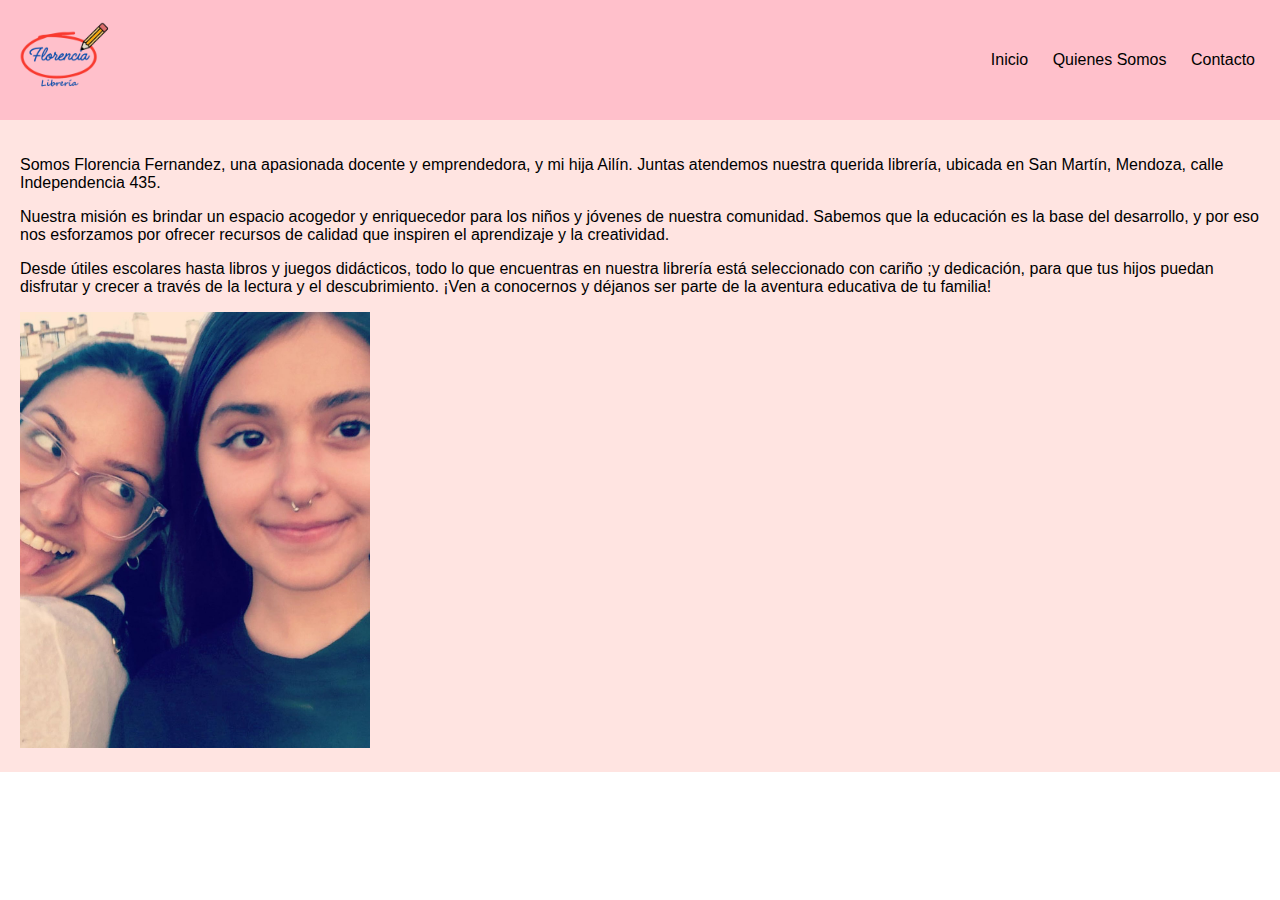
<file: 2 quienes somos.html>
<!DOCTYPE html>
<html lang="es">
<head>
    <meta name="viewport" content="width=device-width, initial-scale=1.0">
    <meta charset="UTF-8">
    <title>Quienes Somos</title>
    <style>
        /* Estilos comunes */
        body {
            font-family: Arial, sans-serif;
            margin: 0;
            padding: 0;
        }
        .header {
            background-color: pink;
            padding: 10px 15px;
            display: flex;
            align-items: center;
            justify-content: space-between;
        }
        .header img {
            height: 100px;
            margin-right: 20px;
        }
        .header nav a {
            margin: 0 10px;
            text-decoration: none;
            color: black;
        }
        .content {
            padding: 20px;
            background-color: #ffe4e1;
        }
        .content img {
            max-width: 100%; /* Para hacer la imagen responsiva */
        }
        @media (max-width: 768px) {
            .header img {
                height: 70px; /* Ajuste en tablets */
            }
        }
    </style>
</head>
<body>
    <div class="header">
        <img src="elena4.png" alt="Logo">
        <nav>
            <a href="index.html">Inicio</a>
            <a href="2 quienes somos.html">Quienes Somos</a>
            <a href="3 contacto.html">Contacto</a>
        </nav>
    </div>
    <div class="content">
        <p>Somos Florencia Fernandez, una apasionada docente y emprendedora, y mi hija Ailín. Juntas atendemos nuestra querida librería, ubicada en San Martín, Mendoza, calle Independencia 435.
             <p>Nuestra misión es brindar un espacio acogedor y enriquecedor para los niños y jóvenes de nuestra comunidad. Sabemos que la educación es la base del desarrollo, y por eso nos esforzamos   por ofrecer recursos de calidad que inspiren el aprendizaje y la creatividad.</p> <p> Desde útiles escolares hasta libros y juegos didácticos, todo lo que encuentras en nuestra librería está seleccionado con cariño ;y dedicación, para que tus hijos puedan disfrutar y crecer a través de la lectura y el descubrimiento. ¡Ven a conocernos y déjanos ser parte de la aventura educativa de tu familia!</p>
        <img src="madrehija.jpg" alt="Madre e hija" width="350">
    </div>
</body>
</html>
</file>
